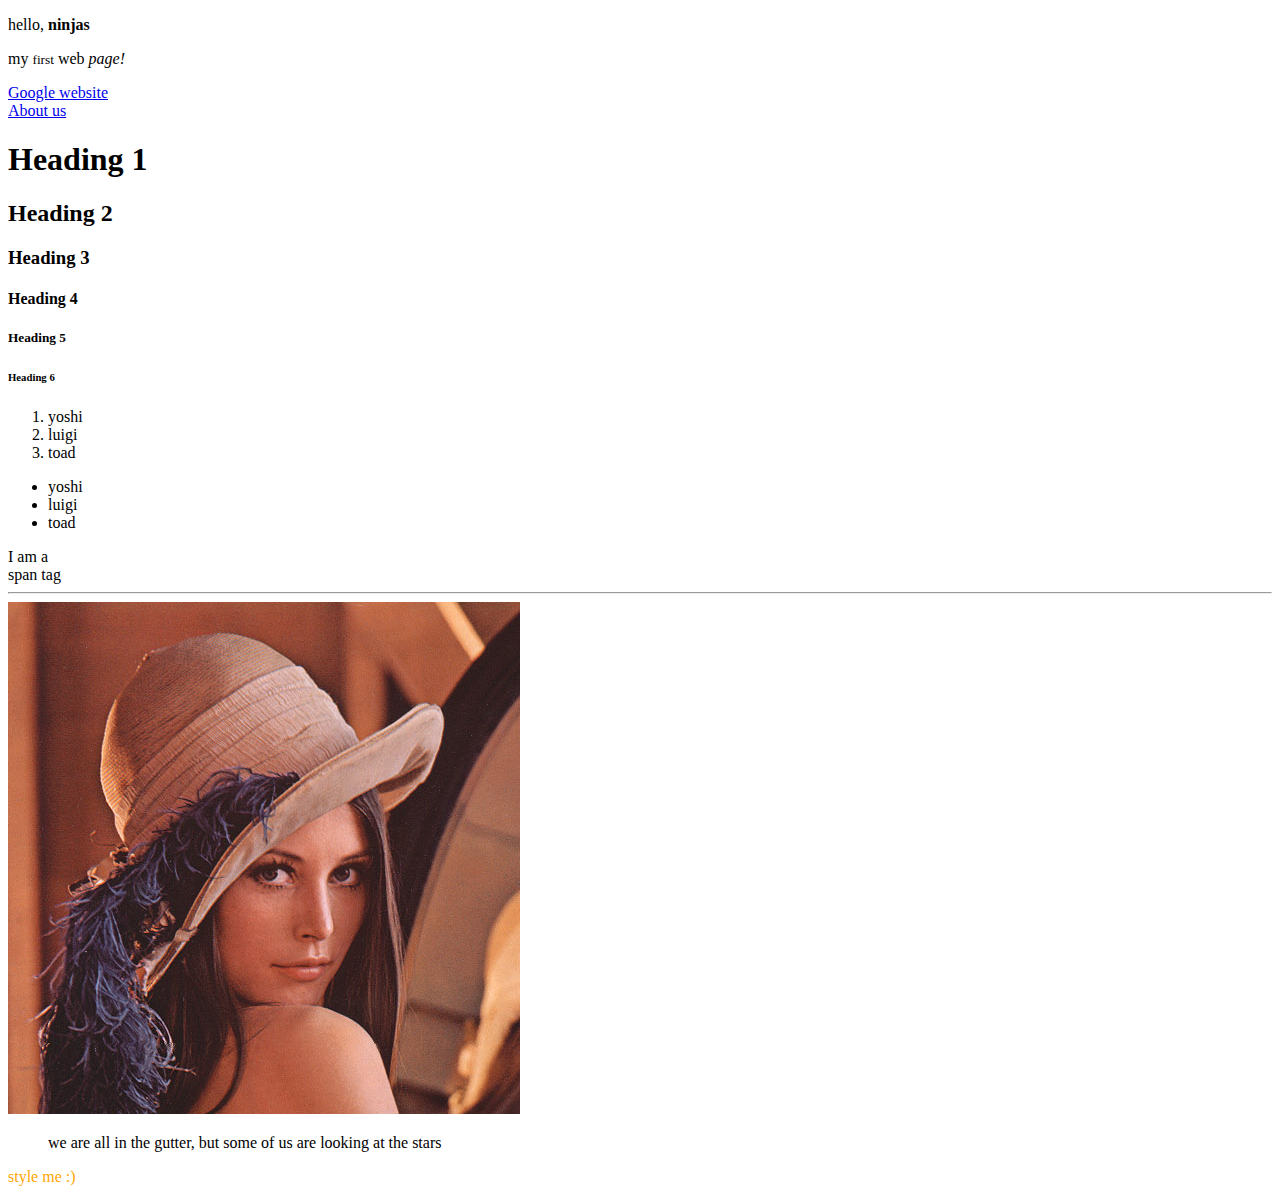
<file: src/index.html>
<!DOCTYPE html>
<html>
    <head>
        <title>Learning HTML</title>
    </head>
    <body>
  
        <div>
            <p>hello, <strong>ninjas</strong></p>
            <p>my <small>first</small> web <em>page!</em></p>
            <a href ="https://www.google.com">Google website</a>
            <br>
            <a href = "about.html">About us</a>
        </div>

        <div>
            <h1>Heading 1</h1>
            <h2>Heading 2</h2>
            <h3>Heading 3</h3>
            <h4>Heading 4</h4>
            <h5>Heading 5</h5>
            <h6>Heading 6</h6> 
        </div>

        <div>
            <ol>
                <li>yoshi</li>
                <li>luigi</li>
                <li>toad</li>
            </ol>
        </div>

        <div>
            <ul>
                <li>yoshi</li>
                <li>luigi</li>
                <li>toad</li>
            </ul>
        </div>

        <!--Span tag below-->
        <span>I am a <br>span tag</span>
        <hr>
        <img src = "img/lenna.bmp" alt = "lena's picture">
 
        <blockquote cite = "https://www.oscarwildesite.com">
            we are all in the gutter, but some of us are looking at the stars
        </blockquote>

        <p style = "color: orange;">style me :) </p>

    </body>
</html>
</file>
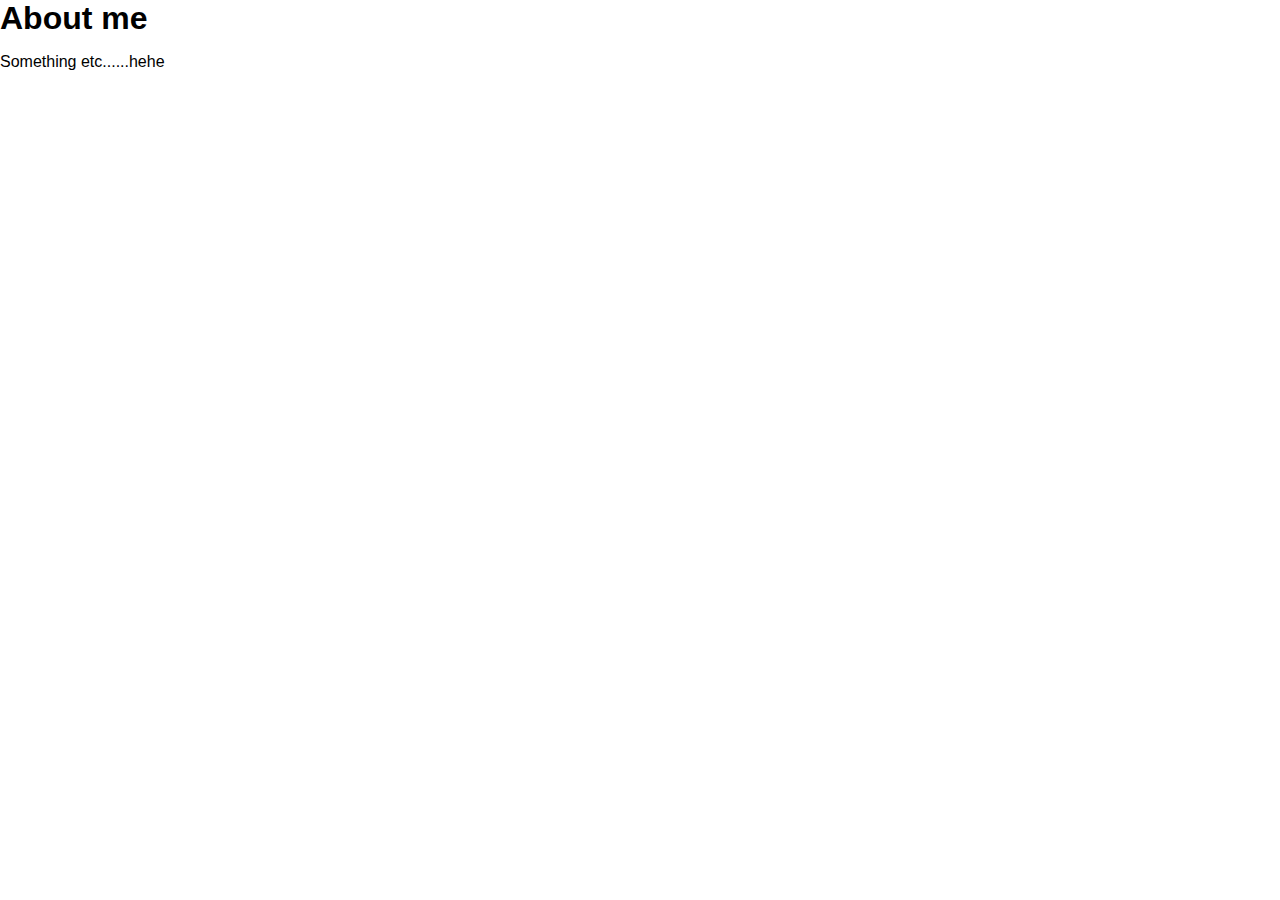
<file: src/about_part_4.html>
<!DOCTYPE html>
<html>
    <head>
        <link rel = "stylesheet" href="css/style.css">
        <title>CSS Basics</title>
    </head>

    <body>

        <h1>About me</h1>
        <p>Something etc...</p>
        
    </body>
</html>
</file>
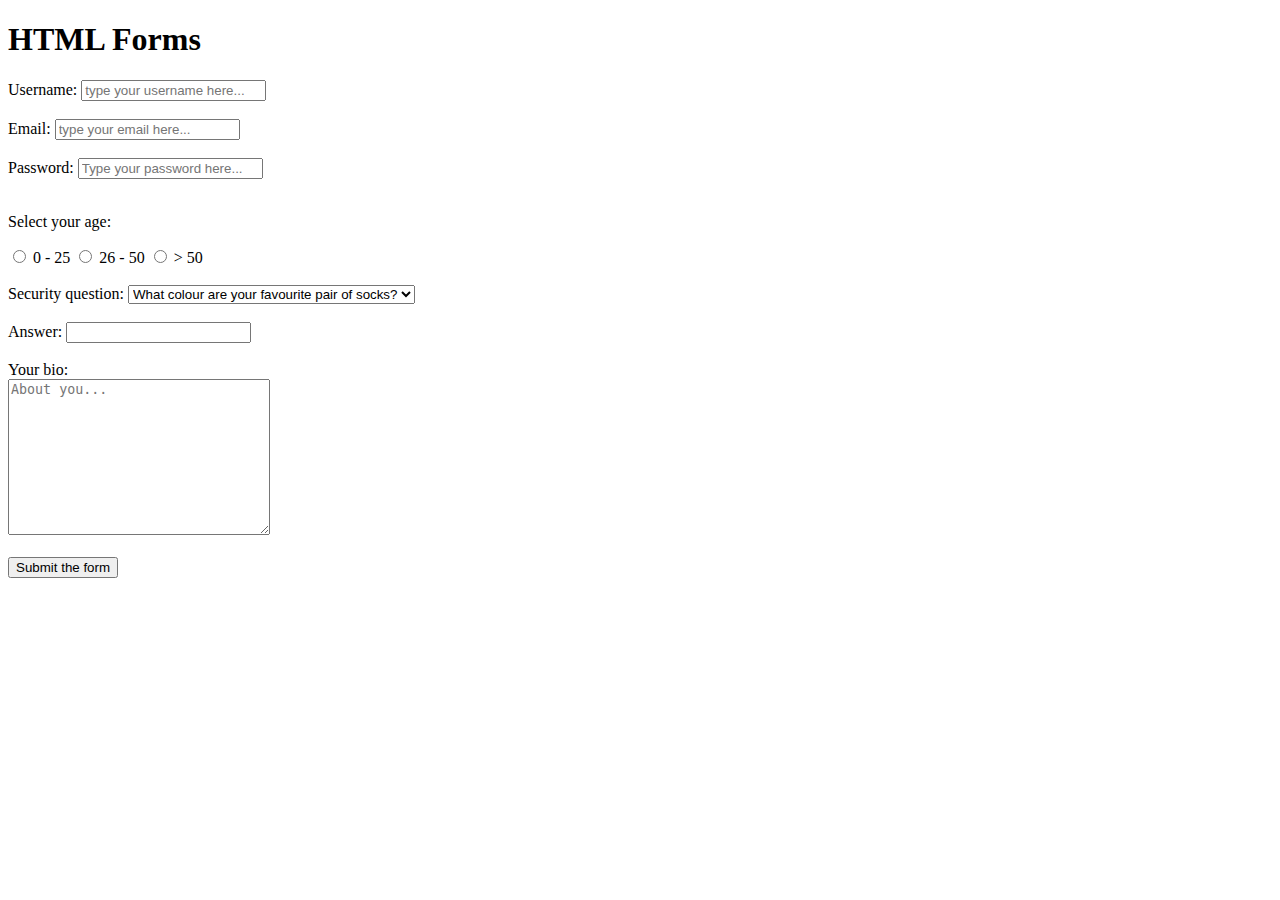
<file: src/form.html>
<!DOCTYPE html>
<html>
    <head>
        <title>HTML Forms</title>
    </head>

    <body>

        <h1>HTML Forms</h1>

        <form>
            <label for = "username">Username:</label>
            <input type = "text" id = "username" name = "username" placeholder = "type your username here..." required>
            <br><br>
            <label for = "email">Email:</label>
            <input type = "email" id = "email" name  = "email" placeholder = "type your email here..." required>
            <br><br>
            <label for = "password">Password:</label>
            <input type = "password" id = "password" name = "password" placeholder = "Type your password here..." required> 

            <br><br>
            <p>Select your age:</p>
                <input type = "radio" name = "age" value = "0 - 25" id = "option-1">
                <label for = "option-1">0 - 25</label>
                <input type = "radio" name = "age" value = "26 - 50" id = "option-2">
                <label for = "option-2">26 - 50</label>
                <input type = "radio" name = "age" value = "> 50" id = "option-3">
                <label for = "option-3">> 50</label>
       
            <br><br>
            <label for = "question">Security question:</label>
            <select name = "question" id = "question">
                <option value = "q1">What colour are your favourite pair of socks?</option>
                <option value = "q2">If you could be a vegatable, what it be?</option>
                <option value = "q3">What is your best ever security question?</option>
            </select>

            <br><br>
            <label for = "answer">Answer:</label>
            <input type = "text" id = "answer" name = "answer">
        
            <br><br>
            <label for = "bio">Your bio:</label>
            <br>
            <textarea name = "bio" id = "bio" cols="30" rows="10" placeholder = "About you..."></textarea>
        
            <br><br>
            <input type = "submit" value = "Submit the form">
        </form>
    </body>
</html>
</file>
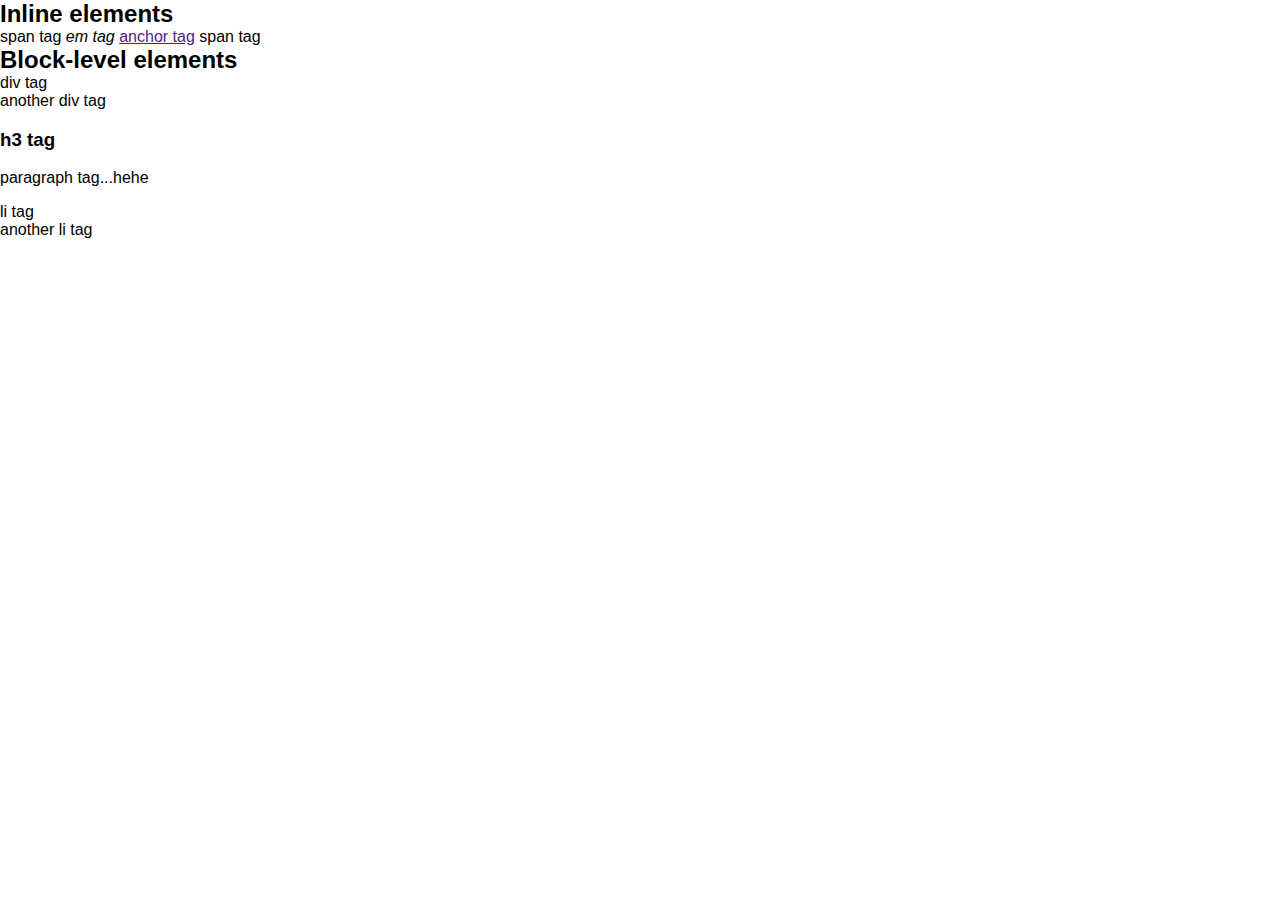
<file: src/index_part_4.html>
<!DOCTYPE html>
<html>
    <head>
        <link rel = "stylesheet" href="css/style.css">
        <title>CSS Basics</title>
    </head>

    <body>

        <h2>Inline elements</h2>

        <span>span tag</span>
        <em>em tag</em>
        <a href = "">anchor tag</a>
        <span>span tag</span>

        <h2>Block-level elements</h2>

        <div>div tag</div>
        <div>another div tag</div>
        <h3>h3 tag</h3>
        <p>paragraph tag</p>
        <ul>
            <li>li tag</li>
            <li>another li tag</li>
        </ul>
    </body>
</html>
</file>
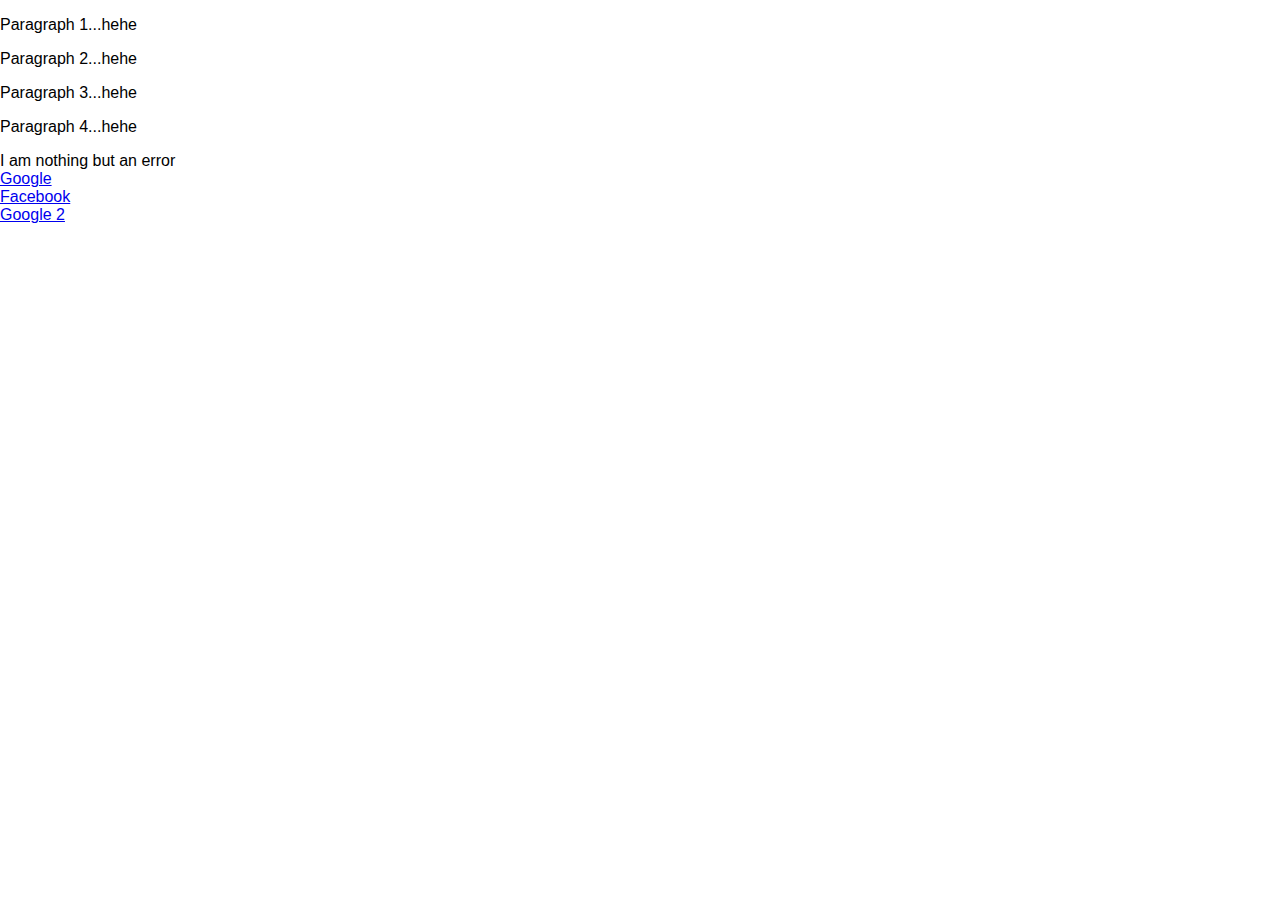
<file: src/index_part_5.html>
<!DOCTYPE html>
<html>
    <head>
        <link rel = "stylesheet" href="css/style.css">
        <title>CSS Basics</title>
    </head>

    <body>

        <div id = "content">
            <p class = "error">Paragraph 1</p>
            <p class = "success">Paragraph 2</p>
            <p class = "success feedback">Paragraph 3</p>
        </div>

        <p> Paragraph 4</p>

        <div class = "error">
            I am nothing but an error
        </div>

        <a href = "https://google.com">Google</a><br>
        <a href = "https://facebook.vn">Facebook</a><br>
        <a href = "https://google.com">Google 2</a><br>

    </body>
</html>
</file>
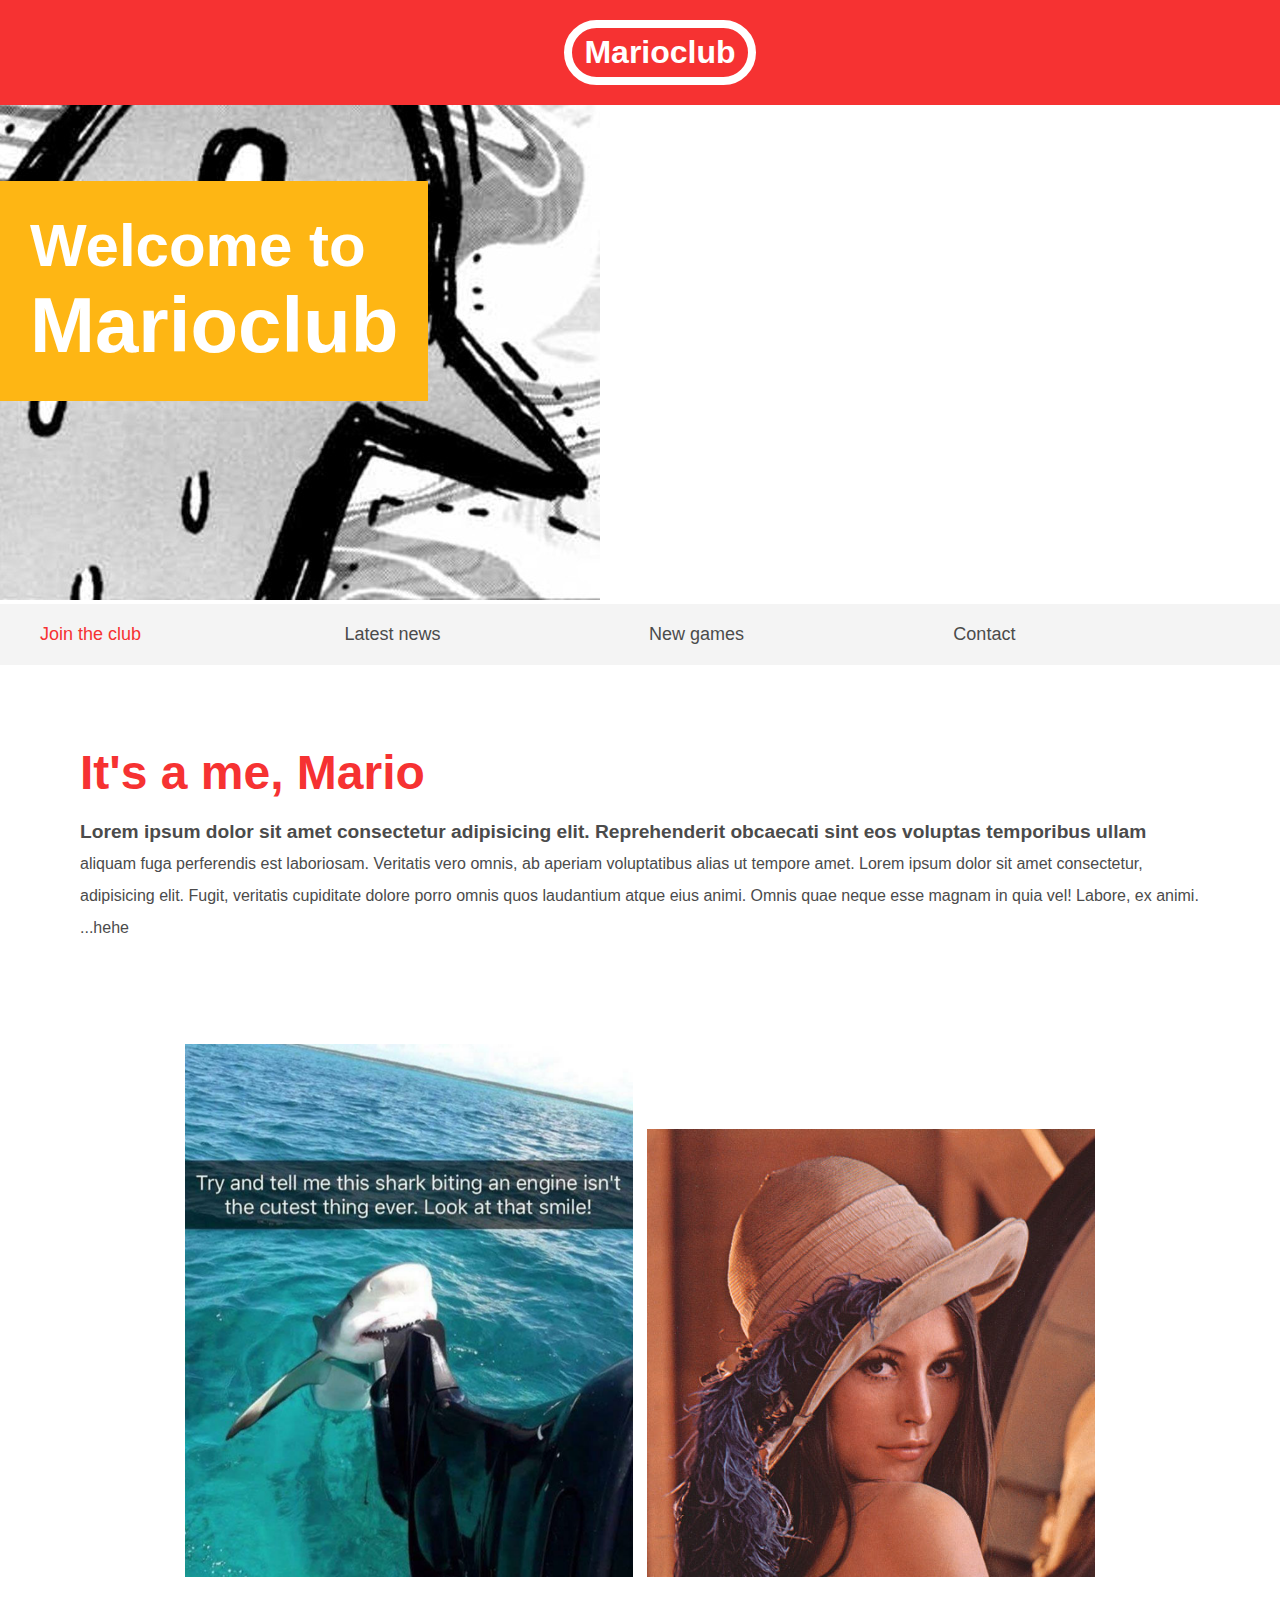
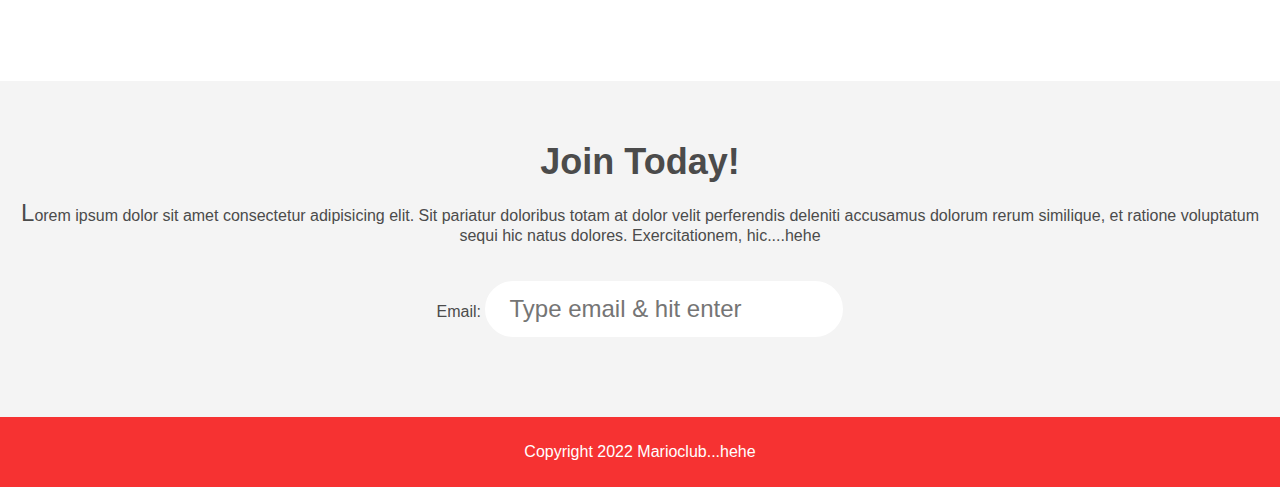
<file: src/index_part_6.html>
<!DOCTYPE html>
<html>
    <head>
        <meta name = "viewport" content = "width-device-width, initial-scale=1.0">
        <link rel = "stylesheet" href="css/style.css">
        <title>Marioclub</title>
    </head>

    <body>
        <header>
            <h1>Marioclub</h1>
        </header>
        
        <section class = "banner">
            <img src = "img/image.jpg" alt = "the banner">
            <div class = "welcome">
                <h2>Welcome to <br><span>Marioclub</span> </h2>
            </div>
        </section>

        <nav class = "main-nav">
            <ul>
                <li><a href = "join.html" class = "join">Join the club</a></li>
                <li><a href = "news.html">Latest news</a></li>
                <li><a href = "games.html">New games</a></li>
                <li><a href = "contact.html">Contact</a></li>
            </ul>
        </nav>

        <main>
            <article>
                <h2>It's a me, Mario</h2>
                <p>
                    Lorem ipsum dolor sit amet consectetur adipisicing elit. Reprehenderit obcaecati sint eos voluptas temporibus ullam aliquam fuga perferendis est laboriosam. Veritatis vero omnis, ab aperiam voluptatibus alias ut tempore amet. Lorem ipsum dolor sit amet consectetur, adipisicing elit. Fugit, veritatis cupiditate dolore porro omnis quos laudantium atque eius animi. Omnis quae neque esse magnam in quia vel! Labore, ex animi.
                </p>
            </article>

            <ul class = "images">
                <li><img src = "img/kewtshark.jpg" alt="kewtshark"></li>
                <li><img src = "img/lenna.bmp" alt="lenna"></li>
            </ul>
        </main>

        <section class = "join">
            <h2>Join Today!</h2>
            <p>Lorem ipsum dolor sit amet consectetur adipisicing elit. Sit pariatur doloribus totam at dolor velit perferendis deleniti accusamus dolorum rerum similique, et ratione voluptatum sequi hic natus dolores. Exercitationem, hic.</p>
            <form>
                <label for = "email">Email:</label>
                <input type = "email" id = "email" name = "email" placeholder = "Type email & hit enter" required>
            </form>
        </section>

        <footer>
            <p class = "copyright">Copyright 2022 Marioclub</p>
        </footer>
    </body>

    
</html>
</file>
<file: src/css/style.css>
/* p.error {
    color: red;
}

p.success {
    color: rgb(31, 207, 31);
}

p.success.feedback {
    border: 1px dashed rgb(31, 207, 31);
}

#content {
    background-color: #ebebeb;
    padding: 20px;
} */

/* div .error {
    color: red;
} */

/* a[href *= "google"] {
    background-color: #3dd13d;
    color: white;
    text-decoration: none;
    font-weight: bold;
    text-transform: uppercase;
}

a[href $= ".vn"] {
    background: red;
    color: white;
    border: 2px solid blue;
} */

/* div{
    color: lightcoral;
    border: 1px solid grey;
    margin: 50px;
    font-weight: bold;
}

div p {
    border: inherit;
    margin: inherit;
    color: crimson;
}

p {
    color: orange;
} */

body, ul, li, h1, h2, a {
    margin: 0;
    padding: 0;
    font-family: arial;
}

header {
    background-color: #F63232;
    padding: 20px;
    text-align: center;
    position: fixed;
    width: 100%;
    z-index: 1;
    top: 0;
    left: 0;
}

header h1 {
    color: white;
    border: 8px solid white;
    padding: 6px 12px;
    display: inline-block;
    border-radius: 36px;
}

.banner {
    position: relative;
}

.banner img {
    max-width: 100%;
}

.banner .welcome {
    background-color: #FEB614;
    color: white;
    position: absolute;
    padding: 30px;
    left: 0;
    top: 30%;
}

.banner h2 {
    font-size: 74px;

}

.banner h2 span {
    font-size: 1.3em;
}

nav {
    background-color: #F4F4F4;
    padding: 20px;
    position: sticky;
    top: 106px;
}


nav ul {
    white-space: nowrap;
    max-width: 1200px;
    margin: 0 auto;
}

nav li {
    width: 25%;
    display: inline-block;
    font-size: 24px;
}

nav li a {
    text-decoration: none;
    color: #4B4B4B;
}

nav li a.join {
    color: #F63232;
}

main {
    max-width: 100%;
    width: 1200px;
    margin: 80px auto;
    padding: 0 40px;
    box-sizing: border-box;
}

article h2 {
    color: #F63232;
    font-size: 48px;
}

article p {
    line-height: 2em;
    color: #4B4B4B;
}

.images {
    text-align: center;
    margin: 80px 0;
    white-space: nowrap;
}

.images li {
    display: inline-block;
    width: 40%;
    margin: 20px 5px;
}

.images li img {
    max-width: 100%;
}

section.join {
    background: #F4F4F4;
    text-align: center;
    padding: 60px 20px;
    color: #4B4B4B;
}

.join h2 {
    font-size: 36px;
}

form input {
    margin: 20px 0px;
    padding: 10px 20px;
    font-size: 24px;
    border-radius: 28px;
    border: 4px solid white;
}

footer {
    background: #F63232;
    color: white;
    padding: 10px;
    text-align: center;
}

/* Pseudo classes */
nav li a:hover {
    text-decoration: underline;
}

.images li:hover {
    position: relative;
    top: -4px;
}

form input:focus {
    border: 4px dashed #4b4b4b;
    outline: none;
}

form input:valid {
    border: 4px solid #71d300;
}

/* nav li:first-child {
    border: 3px solid #f63232;
} */

article p::first-line {
    font-weight: bold;
    font-size: 1.2em;
}

section.join p::first-letter {
    font-size: 1.5em;
}

p::selection {
    background-color: red;
    color: white;
}

p::after {
    content: "...hehe";
}

/*Responsive style*/

@media screen and (max-width: 1400px) {

    .banner .welcome h2 {
        font-size: 60px;
    }

    nav li {
        font-size: 18px;
    }
}

@media screen and (max-width: 960px) {

    .banner .welcome h2 {
        font-size: 40px;
    }

}

@media screen and (max-width: 700px) {

    .banner .welcome {
        position: relative;
        text-align: center;
        padding: 10px;
    }

    .banner .welcome h2 br {
        display: none;
    }

    .banner .welcome h2 {
        font-size: 25px;
    }

    .banner .welcome h2 span {
        font-size: 1em;
    }

    .images li {
        width: 100%;
        margin: 20px auto;
        display: block;
    }
}

@media screen and (max-width: 560px) {

    nav li {
        font-size: 20px; 
        display: block;
        width: 100%;
        margin: 12px 0;
    }

    nav {
        top: 0;
    }

    header {
        position: relative;
    }
}
</file>
